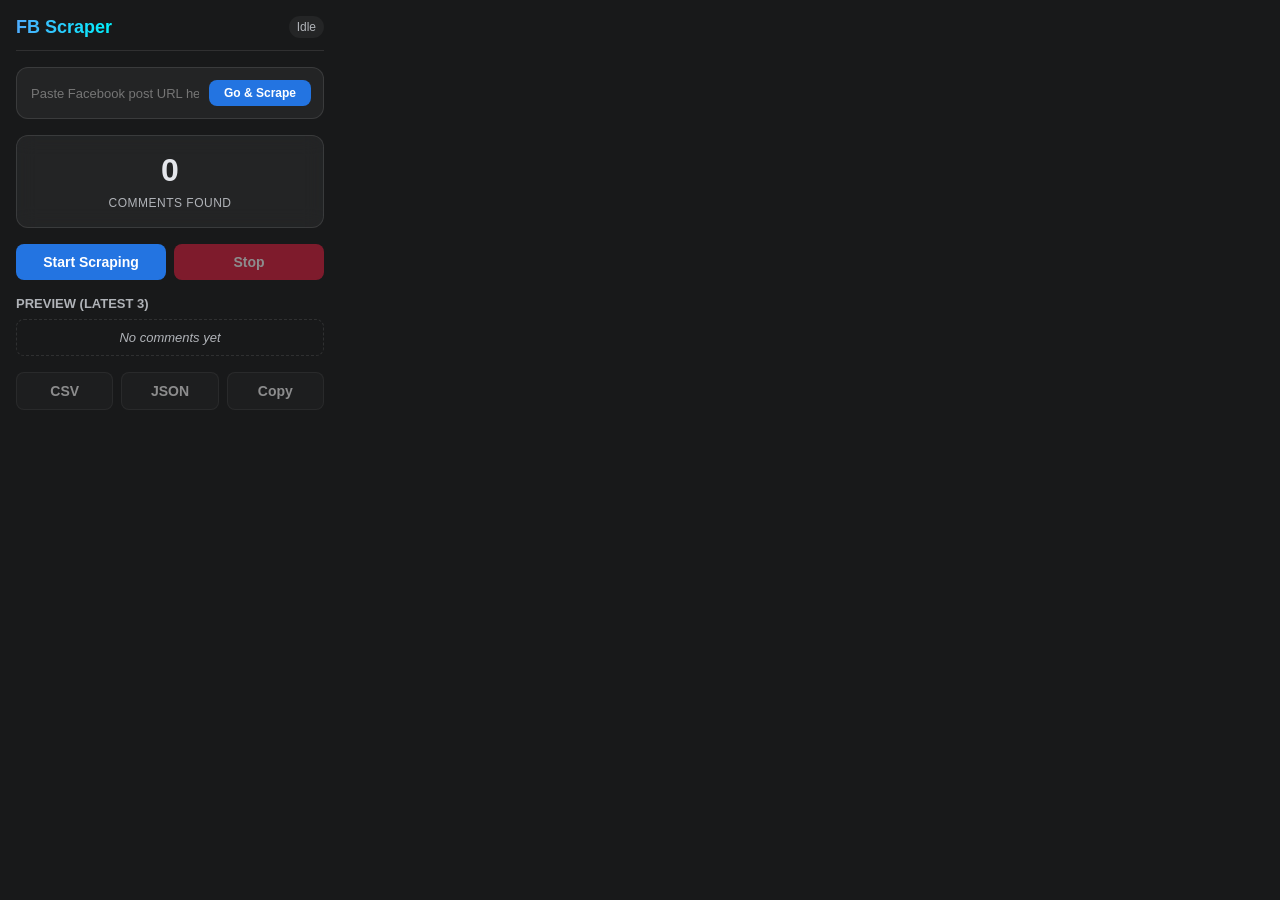
<file: fb-comment-scraper/popup/popup.html>
<!DOCTYPE html>
<html lang="en">
<head>
  <meta charset="UTF-8">
  <title>FB Comment Scraper</title>
  <link rel="stylesheet" href="popup.css">
</head>
<body>
  <div class="container">
    <header>
      <h1>FB Scraper</h1>
      <span class="badge" id="statusBadge">Idle</span>
    </header>

    <div id="warningPanel" class="panel warning hidden">
      Please navigate to a Facebook post page to start scraping.
    </div>

    <div id="mainPanel" class="panel">
      <div class="url-input-section">
        <input type="text" id="urlInput" placeholder="Paste Facebook post URL here...">
        <button id="goBtn" class="btn primary">Go & Scrape</button>
      </div>

      <div class="stats">
        <div class="stat-box">
          <span class="stat-value" id="commentCount">0</span>
          <span class="stat-label">Comments Found</span>
        </div>
      </div>

      <div class="controls">
        <button id="startBtn" class="btn primary">Start Scraping</button>
        <button id="stopBtn" class="btn danger" disabled>Stop</button>
      </div>
      
      <div class="preview-section">
        <h3>Preview (Latest 3)</h3>
        <ul id="previewList" class="preview-list">
          <li class="empty-state">No comments yet</li>
        </ul>
      </div>

      <div class="export-controls">
        <button id="exportCsvBtn" class="btn secondary" disabled>CSV</button>
        <button id="exportJsonBtn" class="btn secondary" disabled>JSON</button>
        <button id="copyBtn" class="btn secondary" disabled>Copy</button>
      </div>
    </div>
  </div>

  <script src="popup.js"></script>
</body>
</html>
</file>
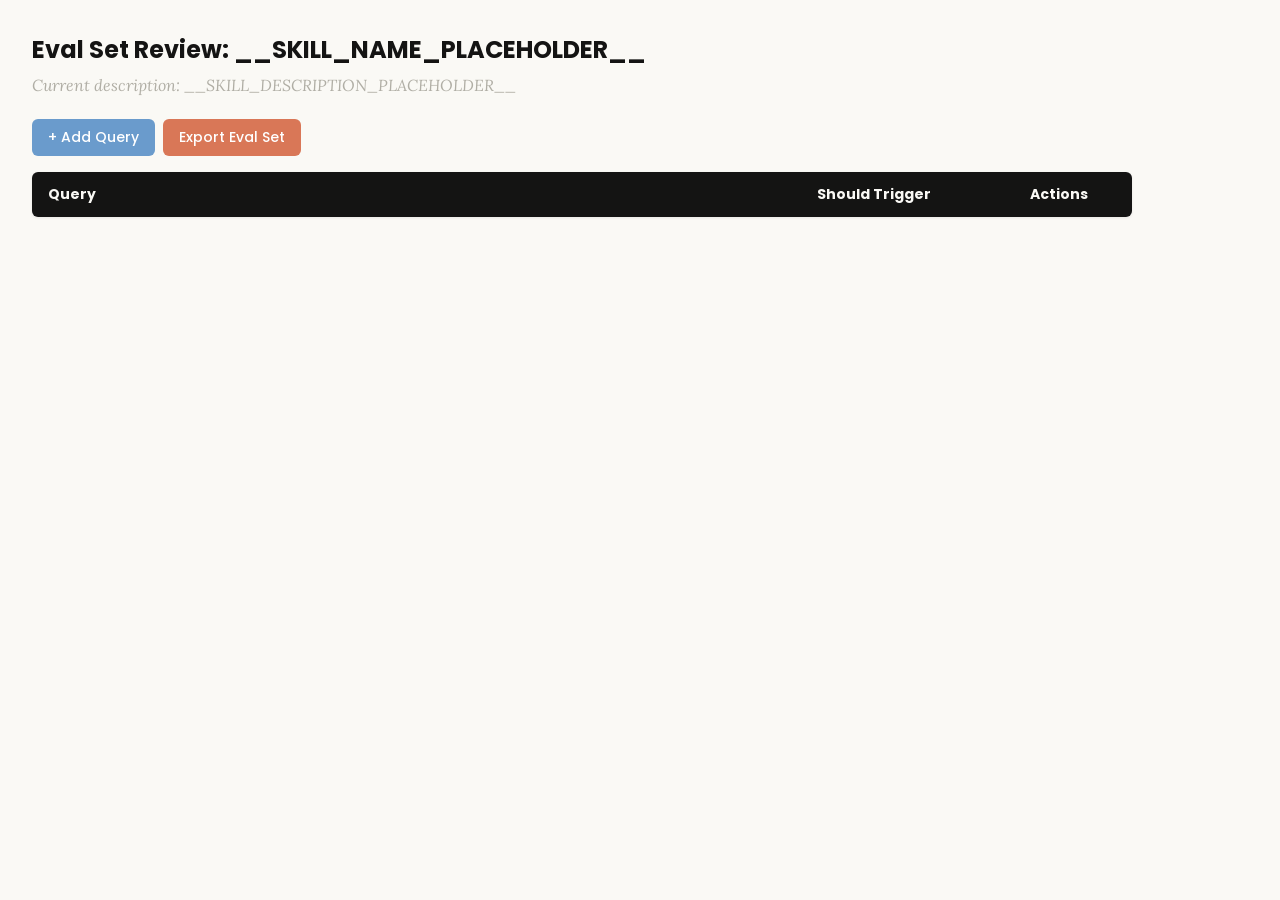
<file: skills/skill-creator/assets/eval_review.html>
<!DOCTYPE html>
<html lang="en">
<head>
  <meta charset="UTF-8">
  <meta name="viewport" content="width=device-width, initial-scale=1.0">
  <title>Eval Set Review - __SKILL_NAME_PLACEHOLDER__</title>
  <link rel="preconnect" href="https://fonts.googleapis.com">
  <link rel="preconnect" href="https://fonts.gstatic.com" crossorigin>
  <link href="https://fonts.googleapis.com/css2?family=Poppins:wght@500;600&family=Lora:wght@400;500&display=swap" rel="stylesheet">
  <style>
    * { box-sizing: border-box; margin: 0; padding: 0; }
    body { font-family: 'Lora', Georgia, serif; background: #faf9f5; padding: 2rem; color: #141413; }
    h1 { font-family: 'Poppins', sans-serif; margin-bottom: 0.5rem; font-size: 1.5rem; }
    .description { color: #b0aea5; margin-bottom: 1.5rem; font-style: italic; max-width: 900px; }
    .controls { margin-bottom: 1rem; display: flex; gap: 0.5rem; }
    .btn { font-family: 'Poppins', sans-serif; padding: 0.5rem 1rem; border: none; border-radius: 6px; cursor: pointer; font-size: 0.875rem; font-weight: 500; }
    .btn-add { background: #6a9bcc; color: white; }
    .btn-add:hover { background: #5889b8; }
    .btn-export { background: #d97757; color: white; }
    .btn-export:hover { background: #c4613f; }
    table { width: 100%; max-width: 1100px; border-collapse: collapse; background: white; border-radius: 6px; overflow: hidden; box-shadow: 0 1px 3px rgba(0,0,0,0.08); }
    th { font-family: 'Poppins', sans-serif; background: #141413; color: #faf9f5; padding: 0.75rem 1rem; text-align: left; font-size: 0.875rem; }
    td { padding: 0.75rem 1rem; border-bottom: 1px solid #e8e6dc; vertical-align: top; }
    tr:nth-child(even) td { background: #faf9f5; }
    tr:hover td { background: #f3f1ea; }
    .section-header td { background: #e8e6dc; font-family: 'Poppins', sans-serif; font-weight: 500; font-size: 0.8rem; color: #141413; text-transform: uppercase; letter-spacing: 0.05em; }
    .query-input { width: 100%; padding: 0.4rem; border: 1px solid #e8e6dc; border-radius: 4px; font-size: 0.875rem; font-family: 'Lora', Georgia, serif; resize: vertical; min-height: 60px; }
    .query-input:focus { outline: none; border-color: #d97757; box-shadow: 0 0 0 2px rgba(217,119,87,0.15); }
    .toggle { position: relative; display: inline-block; width: 44px; height: 24px; }
    .toggle input { opacity: 0; width: 0; height: 0; }
    .toggle .slider { position: absolute; inset: 0; background: #b0aea5; border-radius: 24px; cursor: pointer; transition: 0.2s; }
    .toggle .slider::before { content: ""; position: absolute; width: 18px; height: 18px; left: 3px; bottom: 3px; background: white; border-radius: 50%; transition: 0.2s; }
    .toggle input:checked + .slider { background: #d97757; }
    .toggle input:checked + .slider::before { transform: translateX(20px); }
    .btn-delete { background: #c44; color: white; padding: 0.3rem 0.6rem; border: none; border-radius: 4px; cursor: pointer; font-size: 0.75rem; font-family: 'Poppins', sans-serif; }
    .btn-delete:hover { background: #a33; }
    .summary { margin-top: 1rem; color: #b0aea5; font-size: 0.875rem; }
  </style>
</head>
<body>
  <h1>Eval Set Review: <span id="skill-name">__SKILL_NAME_PLACEHOLDER__</span></h1>
  <p class="description">Current description: <span id="skill-desc">__SKILL_DESCRIPTION_PLACEHOLDER__</span></p>

  <div class="controls">
    <button class="btn btn-add" onclick="addRow()">+ Add Query</button>
    <button class="btn btn-export" onclick="exportEvalSet()">Export Eval Set</button>
  </div>

  <table>
    <thead>
      <tr>
        <th style="width:65%">Query</th>
        <th style="width:18%">Should Trigger</th>
        <th style="width:10%">Actions</th>
      </tr>
    </thead>
    <tbody id="eval-body"></tbody>
  </table>

  <p class="summary" id="summary"></p>

  <script>
    const EVAL_DATA = __EVAL_DATA_PLACEHOLDER__;

    let evalItems = [...EVAL_DATA];

    function render() {
      const tbody = document.getElementById('eval-body');
      tbody.innerHTML = '';

      // Sort: should-trigger first, then should-not-trigger
      const sorted = evalItems
        .map((item, origIdx) => ({ ...item, origIdx }))
        .sort((a, b) => (b.should_trigger ? 1 : 0) - (a.should_trigger ? 1 : 0));

      let lastGroup = null;
      sorted.forEach(item => {
        const group = item.should_trigger ? 'trigger' : 'no-trigger';
        if (group !== lastGroup) {
          const headerRow = document.createElement('tr');
          headerRow.className = 'section-header';
          headerRow.innerHTML = `<td colspan="3">${item.should_trigger ? 'Should Trigger' : 'Should NOT Trigger'}</td>`;
          tbody.appendChild(headerRow);
          lastGroup = group;
        }

        const idx = item.origIdx;
        const tr = document.createElement('tr');
        tr.innerHTML = `
          <td><textarea class="query-input" onchange="updateQuery(${idx}, this.value)">${escapeHtml(item.query)}</textarea></td>
          <td>
            <label class="toggle">
              <input type="checkbox" ${item.should_trigger ? 'checked' : ''} onchange="updateTrigger(${idx}, this.checked)">
              <span class="slider"></span>
            </label>
            <span style="margin-left:8px;font-size:0.8rem;color:#b0aea5">${item.should_trigger ? 'Yes' : 'No'}</span>
          </td>
          <td><button class="btn-delete" onclick="deleteRow(${idx})">Delete</button></td>
        `;
        tbody.appendChild(tr);
      });
      updateSummary();
    }

    function escapeHtml(text) {
      const div = document.createElement('div');
      div.textContent = text;
      return div.innerHTML;
    }

    function updateQuery(idx, value) { evalItems[idx].query = value; updateSummary(); }
    function updateTrigger(idx, value) { evalItems[idx].should_trigger = value; render(); }
    function deleteRow(idx) { evalItems.splice(idx, 1); render(); }

    function addRow() {
      evalItems.push({ query: '', should_trigger: true });
      render();
      const inputs = document.querySelectorAll('.query-input');
      inputs[inputs.length - 1].focus();
    }

    function updateSummary() {
      const trigger = evalItems.filter(i => i.should_trigger).length;
      const noTrigger = evalItems.filter(i => !i.should_trigger).length;
      document.getElementById('summary').textContent =
        `${evalItems.length} queries total: ${trigger} should trigger, ${noTrigger} should not trigger`;
    }

    function exportEvalSet() {
      const valid = evalItems.filter(i => i.query.trim() !== '');
      const data = valid.map(i => ({ query: i.query.trim(), should_trigger: i.should_trigger }));
      const blob = new Blob([JSON.stringify(data, null, 2)], { type: 'application/json' });
      const url = URL.createObjectURL(blob);
      const a = document.createElement('a');
      a.href = url;
      a.download = 'eval_set.json';
      document.body.appendChild(a);
      a.click();
      document.body.removeChild(a);
      URL.revokeObjectURL(url);
    }

    render();
  </script>
</body>
</html>
</file>
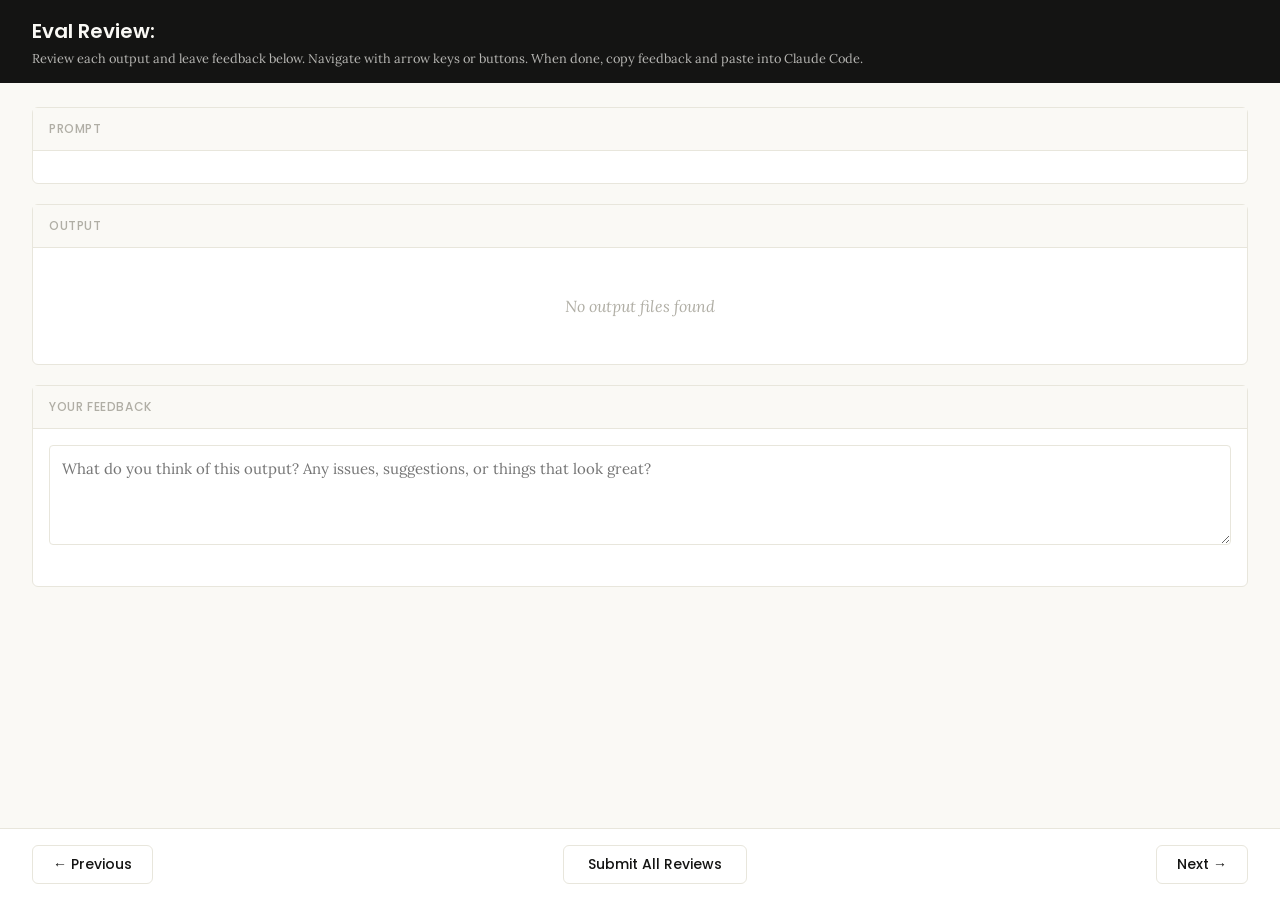
<file: skills/skill-creator/eval-viewer/viewer.html>
<!DOCTYPE html>
<html lang="en">
<head>
  <meta charset="UTF-8">
  <meta name="viewport" content="width=device-width, initial-scale=1.0">
  <title>Eval Review</title>
  <link rel="preconnect" href="https://fonts.googleapis.com">
  <link rel="preconnect" href="https://fonts.gstatic.com" crossorigin>
  <link href="https://fonts.googleapis.com/css2?family=Poppins:wght@500;600&family=Lora:wght@400;500&display=swap" rel="stylesheet">
  <script src="https://cdn.sheetjs.com/xlsx-0.20.3/package/dist/xlsx.full.min.js" integrity="sha384-EnyY0/GSHQGSxSgMwaIPzSESbqoOLSexfnSMN2AP+39Ckmn92stwABZynq1JyzdT" crossorigin="anonymous"></script>
  <style>
    :root {
      --bg: #faf9f5;
      --surface: #ffffff;
      --border: #e8e6dc;
      --text: #141413;
      --text-muted: #b0aea5;
      --accent: #d97757;
      --accent-hover: #c4613f;
      --green: #788c5d;
      --green-bg: #eef2e8;
      --red: #c44;
      --red-bg: #fceaea;
      --header-bg: #141413;
      --header-text: #faf9f5;
      --radius: 6px;
    }

    * { box-sizing: border-box; margin: 0; padding: 0; }

    body {
      font-family: 'Lora', Georgia, serif;
      background: var(--bg);
      color: var(--text);
      height: 100vh;
      display: flex;
      flex-direction: column;
    }

    /* ---- Header ---- */
    .header {
      background: var(--header-bg);
      color: var(--header-text);
      padding: 1rem 2rem;
      display: flex;
      justify-content: space-between;
      align-items: center;
      flex-shrink: 0;
    }
    .header h1 {
      font-family: 'Poppins', sans-serif;
      font-size: 1.25rem;
      font-weight: 600;
    }
    .header .instructions {
      font-size: 0.8rem;
      opacity: 0.7;
      margin-top: 0.25rem;
    }
    .header .progress {
      font-size: 0.875rem;
      opacity: 0.8;
      text-align: right;
    }

    /* ---- Main content ---- */
    .main {
      flex: 1;
      overflow-y: auto;
      padding: 1.5rem 2rem;
      display: flex;
      flex-direction: column;
      gap: 1.25rem;
    }

    /* ---- Sections ---- */
    .section {
      background: var(--surface);
      border: 1px solid var(--border);
      border-radius: var(--radius);
      flex-shrink: 0;
    }
    .section-header {
      font-family: 'Poppins', sans-serif;
      padding: 0.75rem 1rem;
      font-size: 0.75rem;
      font-weight: 500;
      text-transform: uppercase;
      letter-spacing: 0.05em;
      color: var(--text-muted);
      border-bottom: 1px solid var(--border);
      background: var(--bg);
    }
    .section-body {
      padding: 1rem;
    }

    /* ---- Config badge ---- */
    .config-badge {
      display: inline-block;
      padding: 0.2rem 0.625rem;
      border-radius: 9999px;
      font-family: 'Poppins', sans-serif;
      font-size: 0.6875rem;
      font-weight: 600;
      text-transform: uppercase;
      letter-spacing: 0.03em;
      margin-left: 0.75rem;
      vertical-align: middle;
    }
    .config-badge.config-primary {
      background: rgba(33, 150, 243, 0.12);
      color: #1976d2;
    }
    .config-badge.config-baseline {
      background: rgba(255, 193, 7, 0.15);
      color: #f57f17;
    }

    /* ---- Prompt ---- */
    .prompt-text {
      white-space: pre-wrap;
      font-size: 0.9375rem;
      line-height: 1.6;
    }

    /* ---- Outputs ---- */
    .output-file {
      border: 1px solid var(--border);
      border-radius: var(--radius);
      overflow: hidden;
    }
    .output-file + .output-file {
      margin-top: 1rem;
    }
    .output-file-header {
      padding: 0.5rem 0.75rem;
      font-size: 0.8rem;
      font-weight: 600;
      color: var(--text-muted);
      background: var(--bg);
      border-bottom: 1px solid var(--border);
      font-family: 'SF Mono', SFMono-Regular, Consolas, 'Liberation Mono', Menlo, monospace;
      display: flex;
      justify-content: space-between;
      align-items: center;
    }
    .output-file-header .dl-btn {
      font-size: 0.7rem;
      color: var(--accent);
      text-decoration: none;
      cursor: pointer;
      font-family: -apple-system, BlinkMacSystemFont, 'Segoe UI', sans-serif;
      font-weight: 500;
      opacity: 0.8;
    }
    .output-file-header .dl-btn:hover {
      opacity: 1;
      text-decoration: underline;
    }
    .output-file-content {
      padding: 0.75rem;
      overflow-x: auto;
    }
    .output-file-content pre {
      font-size: 0.8125rem;
      line-height: 1.5;
      white-space: pre-wrap;
      word-break: break-word;
      font-family: 'SF Mono', SFMono-Regular, Consolas, 'Liberation Mono', Menlo, monospace;
    }
    .output-file-content img {
      max-width: 100%;
      height: auto;
      border-radius: 4px;
    }
    .output-file-content iframe {
      width: 100%;
      height: 600px;
      border: none;
    }
    .output-file-content table {
      border-collapse: collapse;
      font-size: 0.8125rem;
      width: 100%;
    }
    .output-file-content table td,
    .output-file-content table th {
      border: 1px solid var(--border);
      padding: 0.375rem 0.5rem;
      text-align: left;
    }
    .output-file-content table th {
      background: var(--bg);
      font-weight: 600;
    }
    .output-file-content .download-link {
      display: inline-flex;
      align-items: center;
      gap: 0.5rem;
      padding: 0.5rem 1rem;
      background: var(--bg);
      border: 1px solid var(--border);
      border-radius: 4px;
      color: var(--accent);
      text-decoration: none;
      font-size: 0.875rem;
      cursor: pointer;
    }
    .output-file-content .download-link:hover {
      background: var(--border);
    }
    .empty-state {
      color: var(--text-muted);
      font-style: italic;
      padding: 2rem;
      text-align: center;
    }

    /* ---- Feedback ---- */
    .prev-feedback {
      background: var(--bg);
      border: 1px solid var(--border);
      border-radius: 4px;
      padding: 0.625rem 0.75rem;
      margin-top: 0.75rem;
      font-size: 0.8125rem;
      color: var(--text-muted);
      line-height: 1.5;
    }
    .prev-feedback-label {
      font-size: 0.7rem;
      font-weight: 600;
      text-transform: uppercase;
      letter-spacing: 0.04em;
      margin-bottom: 0.25rem;
      color: var(--text-muted);
    }
    .feedback-textarea {
      width: 100%;
      min-height: 100px;
      padding: 0.75rem;
      border: 1px solid var(--border);
      border-radius: 4px;
      font-family: inherit;
      font-size: 0.9375rem;
      line-height: 1.5;
      resize: vertical;
      color: var(--text);
    }
    .feedback-textarea:focus {
      outline: none;
      border-color: var(--accent);
      box-shadow: 0 0 0 3px rgba(37, 99, 235, 0.1);
    }
    .feedback-status {
      font-size: 0.75rem;
      color: var(--text-muted);
      margin-top: 0.5rem;
      min-height: 1.1em;
    }

    /* ---- Grades (collapsible) ---- */
    .grades-toggle {
      display: flex;
      align-items: center;
      cursor: pointer;
      user-select: none;
    }
    .grades-toggle:hover {
      color: var(--accent);
    }
    .grades-toggle .arrow {
      margin-right: 0.5rem;
      transition: transform 0.15s;
      font-size: 0.75rem;
    }
    .grades-toggle .arrow.open {
      transform: rotate(90deg);
    }
    .grades-content {
      display: none;
      margin-top: 0.75rem;
    }
    .grades-content.open {
      display: block;
    }
    .grades-summary {
      font-size: 0.875rem;
      margin-bottom: 0.75rem;
      display: flex;
      align-items: center;
      gap: 0.5rem;
    }
    .grade-badge {
      display: inline-block;
      padding: 0.125rem 0.5rem;
      border-radius: 9999px;
      font-size: 0.75rem;
      font-weight: 600;
    }
    .grade-pass { background: var(--green-bg); color: var(--green); }
    .grade-fail { background: var(--red-bg); color: var(--red); }
    .assertion-list {
      list-style: none;
    }
    .assertion-item {
      padding: 0.625rem 0;
      border-bottom: 1px solid var(--border);
      font-size: 0.8125rem;
    }
    .assertion-item:last-child { border-bottom: none; }
    .assertion-status {
      font-weight: 600;
      margin-right: 0.5rem;
    }
    .assertion-status.pass { color: var(--green); }
    .assertion-status.fail { color: var(--red); }
    .assertion-evidence {
      color: var(--text-muted);
      font-size: 0.75rem;
      margin-top: 0.25rem;
      padding-left: 1.5rem;
    }

    /* ---- View tabs ---- */
    .view-tabs {
      display: flex;
      gap: 0;
      padding: 0 2rem;
      background: var(--bg);
      border-bottom: 1px solid var(--border);
      flex-shrink: 0;
    }
    .view-tab {
      font-family: 'Poppins', sans-serif;
      padding: 0.625rem 1.25rem;
      font-size: 0.8125rem;
      font-weight: 500;
      cursor: pointer;
      border: none;
      background: none;
      color: var(--text-muted);
      border-bottom: 2px solid transparent;
      transition: all 0.15s;
    }
    .view-tab:hover { color: var(--text); }
    .view-tab.active {
      color: var(--accent);
      border-bottom-color: var(--accent);
    }
    .view-panel { display: none; }
    .view-panel.active { display: flex; flex-direction: column; flex: 1; overflow: hidden; }

    /* ---- Benchmark view ---- */
    .benchmark-view {
      padding: 1.5rem 2rem;
      overflow-y: auto;
      flex: 1;
    }
    .benchmark-table {
      border-collapse: collapse;
      background: var(--surface);
      border: 1px solid var(--border);
      border-radius: var(--radius);
      font-size: 0.8125rem;
      width: 100%;
      margin-bottom: 1.5rem;
    }
    .benchmark-table th, .benchmark-table td {
      padding: 0.625rem 0.75rem;
      text-align: left;
      border: 1px solid var(--border);
    }
    .benchmark-table th {
      font-family: 'Poppins', sans-serif;
      background: var(--header-bg);
      color: var(--header-text);
      font-weight: 500;
      font-size: 0.75rem;
      text-transform: uppercase;
      letter-spacing: 0.04em;
    }
    .benchmark-table tr:hover { background: var(--bg); }
    .benchmark-table tr.benchmark-row-with { background: rgba(33, 150, 243, 0.06); }
    .benchmark-table tr.benchmark-row-without { background: rgba(255, 193, 7, 0.06); }
    .benchmark-table tr.benchmark-row-with:hover { background: rgba(33, 150, 243, 0.12); }
    .benchmark-table tr.benchmark-row-without:hover { background: rgba(255, 193, 7, 0.12); }
    .benchmark-table tr.benchmark-row-avg { font-weight: 600; border-top: 2px solid var(--border); }
    .benchmark-table tr.benchmark-row-avg.benchmark-row-with { background: rgba(33, 150, 243, 0.12); }
    .benchmark-table tr.benchmark-row-avg.benchmark-row-without { background: rgba(255, 193, 7, 0.12); }
    .benchmark-delta-positive { color: var(--green); font-weight: 600; }
    .benchmark-delta-negative { color: var(--red); font-weight: 600; }
    .benchmark-notes {
      background: var(--surface);
      border: 1px solid var(--border);
      border-radius: var(--radius);
      padding: 1rem;
    }
    .benchmark-notes h3 {
      font-family: 'Poppins', sans-serif;
      font-size: 0.875rem;
      margin-bottom: 0.75rem;
    }
    .benchmark-notes ul {
      list-style: disc;
      padding-left: 1.25rem;
    }
    .benchmark-notes li {
      font-size: 0.8125rem;
      line-height: 1.6;
      margin-bottom: 0.375rem;
    }
    .benchmark-empty {
      color: var(--text-muted);
      font-style: italic;
      text-align: center;
      padding: 3rem;
    }

    /* ---- Navigation ---- */
    .nav {
      display: flex;
      justify-content: space-between;
      align-items: center;
      padding: 1rem 2rem;
      border-top: 1px solid var(--border);
      background: var(--surface);
      flex-shrink: 0;
    }
    .nav-btn {
      font-family: 'Poppins', sans-serif;
      padding: 0.5rem 1.25rem;
      border: 1px solid var(--border);
      border-radius: var(--radius);
      background: var(--surface);
      cursor: pointer;
      font-size: 0.875rem;
      font-weight: 500;
      color: var(--text);
      transition: all 0.15s;
    }
    .nav-btn:hover:not(:disabled) {
      background: var(--bg);
      border-color: var(--text-muted);
    }
    .nav-btn:disabled {
      opacity: 0.4;
      cursor: not-allowed;
    }
    .done-btn {
      font-family: 'Poppins', sans-serif;
      padding: 0.5rem 1.5rem;
      border: 1px solid var(--border);
      border-radius: var(--radius);
      background: var(--surface);
      color: var(--text);
      cursor: pointer;
      font-size: 0.875rem;
      font-weight: 500;
      transition: all 0.15s;
    }
    .done-btn:hover {
      background: var(--bg);
      border-color: var(--text-muted);
    }
    .done-btn.ready {
      border: none;
      background: var(--accent);
      color: white;
      font-weight: 600;
    }
    .done-btn.ready:hover {
      background: var(--accent-hover);
    }
    /* ---- Done overlay ---- */
    .done-overlay {
      display: none;
      position: fixed;
      inset: 0;
      background: rgba(0, 0, 0, 0.5);
      z-index: 100;
      justify-content: center;
      align-items: center;
    }
    .done-overlay.visible {
      display: flex;
    }
    .done-card {
      background: var(--surface);
      border-radius: 12px;
      padding: 2rem 3rem;
      text-align: center;
      box-shadow: 0 20px 60px rgba(0, 0, 0, 0.3);
      max-width: 500px;
    }
    .done-card h2 {
      font-size: 1.5rem;
      margin-bottom: 0.5rem;
    }
    .done-card p {
      color: var(--text-muted);
      margin-bottom: 1.5rem;
      line-height: 1.5;
    }
    .done-card .btn-row {
      display: flex;
      gap: 0.5rem;
      justify-content: center;
    }
    .done-card button {
      padding: 0.5rem 1.25rem;
      border: 1px solid var(--border);
      border-radius: var(--radius);
      background: var(--surface);
      cursor: pointer;
      font-size: 0.875rem;
    }
    .done-card button:hover {
      background: var(--bg);
    }
    /* ---- Toast ---- */
    .toast {
      position: fixed;
      bottom: 5rem;
      left: 50%;
      transform: translateX(-50%);
      background: var(--header-bg);
      color: var(--header-text);
      padding: 0.625rem 1.25rem;
      border-radius: var(--radius);
      font-size: 0.875rem;
      opacity: 0;
      transition: opacity 0.3s;
      pointer-events: none;
      z-index: 200;
    }
    .toast.visible {
      opacity: 1;
    }
  </style>
</head>
<body>
  <div id="app" style="height:100vh; display:flex; flex-direction:column;">
    <div class="header">
      <div>
        <h1>Eval Review: <span id="skill-name"></span></h1>
        <div class="instructions">Review each output and leave feedback below. Navigate with arrow keys or buttons. When done, copy feedback and paste into Claude Code.</div>
      </div>
      <div class="progress" id="progress"></div>
    </div>

    <!-- View tabs (only shown when benchmark data exists) -->
    <div class="view-tabs" id="view-tabs" style="display:none;">
      <button class="view-tab active" onclick="switchView('outputs')">Outputs</button>
      <button class="view-tab" onclick="switchView('benchmark')">Benchmark</button>
    </div>

    <!-- Outputs panel (qualitative review) -->
    <div class="view-panel active" id="panel-outputs">
    <div class="main">
      <!-- Prompt -->
      <div class="section">
        <div class="section-header">Prompt <span class="config-badge" id="config-badge" style="display:none;"></span></div>
        <div class="section-body">
          <div class="prompt-text" id="prompt-text"></div>
        </div>
      </div>

      <!-- Outputs -->
      <div class="section">
        <div class="section-header">Output</div>
        <div class="section-body" id="outputs-body">
          <div class="empty-state">No output files found</div>
        </div>
      </div>

      <!-- Previous Output (collapsible) -->
      <div class="section" id="prev-outputs-section" style="display:none;">
        <div class="section-header">
          <div class="grades-toggle" onclick="togglePrevOutputs()">
            <span class="arrow" id="prev-outputs-arrow">&#9654;</span>
            Previous Output
          </div>
        </div>
        <div class="grades-content" id="prev-outputs-content"></div>
      </div>

      <!-- Grades (collapsible) -->
      <div class="section" id="grades-section" style="display:none;">
        <div class="section-header">
          <div class="grades-toggle" onclick="toggleGrades()">
            <span class="arrow" id="grades-arrow">&#9654;</span>
            Formal Grades
          </div>
        </div>
        <div class="grades-content" id="grades-content"></div>
      </div>

      <!-- Feedback -->
      <div class="section">
        <div class="section-header">Your Feedback</div>
        <div class="section-body">
          <textarea
            class="feedback-textarea"
            id="feedback"
            placeholder="What do you think of this output? Any issues, suggestions, or things that look great?"
          ></textarea>
          <div class="feedback-status" id="feedback-status"></div>
          <div class="prev-feedback" id="prev-feedback" style="display:none;">
            <div class="prev-feedback-label">Previous feedback</div>
            <div id="prev-feedback-text"></div>
          </div>
        </div>
      </div>
    </div>

    <div class="nav" id="outputs-nav">
      <button class="nav-btn" id="prev-btn" onclick="navigate(-1)">&#8592; Previous</button>
      <button class="done-btn" id="done-btn" onclick="showDoneDialog()">Submit All Reviews</button>
      <button class="nav-btn" id="next-btn" onclick="navigate(1)">Next &#8594;</button>
    </div>
    </div><!-- end panel-outputs -->

    <!-- Benchmark panel (quantitative stats) -->
    <div class="view-panel" id="panel-benchmark">
      <div class="benchmark-view" id="benchmark-content">
        <div class="benchmark-empty">No benchmark data available. Run a benchmark to see quantitative results here.</div>
      </div>
    </div>
  </div>

  <!-- Done overlay -->
  <div class="done-overlay" id="done-overlay">
    <div class="done-card">
      <h2>Review Complete</h2>
      <p>Your feedback has been saved. Go back to your Claude Code session and tell Claude you're done reviewing.</p>
      <div class="btn-row">
        <button onclick="closeDoneDialog()">OK</button>
      </div>
    </div>
  </div>

  <!-- Toast -->
  <div class="toast" id="toast"></div>

  <script>
    // ---- Embedded data (injected by generate_review.py) ----
    /*__EMBEDDED_DATA__*/

    // ---- State ----
    let feedbackMap = {};  // run_id -> feedback text
    let currentIndex = 0;
    let visitedRuns = new Set();

    // ---- Init ----
    async function init() {
      // Load saved feedback from server — but only if this isn't a fresh
      // iteration (indicated by previous_feedback being present). When
      // previous feedback exists, the feedback.json on disk is stale from
      // the prior iteration and should not pre-fill the textareas.
      const hasPrevious = Object.keys(EMBEDDED_DATA.previous_feedback || {}).length > 0
        || Object.keys(EMBEDDED_DATA.previous_outputs || {}).length > 0;
      if (!hasPrevious) {
        try {
          const resp = await fetch("/api/feedback");
          const data = await resp.json();
          if (data.reviews) {
            for (const r of data.reviews) feedbackMap[r.run_id] = r.feedback;
          }
        } catch { /* first run, no feedback yet */ }
      }

      document.getElementById("skill-name").textContent = EMBEDDED_DATA.skill_name;
      showRun(0);

      // Wire up feedback auto-save
      const textarea = document.getElementById("feedback");
      let saveTimeout = null;
      textarea.addEventListener("input", () => {
        clearTimeout(saveTimeout);
        document.getElementById("feedback-status").textContent = "";
        saveTimeout = setTimeout(() => saveCurrentFeedback(), 800);
      });
    }

    // ---- Navigation ----
    function navigate(delta) {
      const newIndex = currentIndex + delta;
      if (newIndex >= 0 && newIndex < EMBEDDED_DATA.runs.length) {
        saveCurrentFeedback();
        showRun(newIndex);
      }
    }

    function updateNavButtons() {
      document.getElementById("prev-btn").disabled = currentIndex === 0;
      document.getElementById("next-btn").disabled =
        currentIndex === EMBEDDED_DATA.runs.length - 1;
    }

    // ---- Show a run ----
    function showRun(index) {
      currentIndex = index;
      const run = EMBEDDED_DATA.runs[index];

      // Progress
      document.getElementById("progress").textContent =
        `${index + 1} of ${EMBEDDED_DATA.runs.length}`;

      // Prompt
      document.getElementById("prompt-text").textContent = run.prompt;

      // Config badge
      const badge = document.getElementById("config-badge");
      const configMatch = run.id.match(/(with_skill|without_skill|new_skill|old_skill)/);
      if (configMatch) {
        const config = configMatch[1];
        const isBaseline = config === "without_skill" || config === "old_skill";
        badge.textContent = config.replace(/_/g, " ");
        badge.className = "config-badge " + (isBaseline ? "config-baseline" : "config-primary");
        badge.style.display = "inline-block";
      } else {
        badge.style.display = "none";
      }

      // Outputs
      renderOutputs(run);

      // Previous outputs
      renderPrevOutputs(run);

      // Grades
      renderGrades(run);

      // Previous feedback
      const prevFb = (EMBEDDED_DATA.previous_feedback || {})[run.id];
      const prevEl = document.getElementById("prev-feedback");
      if (prevFb) {
        document.getElementById("prev-feedback-text").textContent = prevFb;
        prevEl.style.display = "block";
      } else {
        prevEl.style.display = "none";
      }

      // Feedback
      document.getElementById("feedback").value = feedbackMap[run.id] || "";
      document.getElementById("feedback-status").textContent = "";

      updateNavButtons();

      // Track visited runs and promote done button when all visited
      visitedRuns.add(index);
      const doneBtn = document.getElementById("done-btn");
      if (visitedRuns.size >= EMBEDDED_DATA.runs.length) {
        doneBtn.classList.add("ready");
      }

      // Scroll main content to top
      document.querySelector(".main").scrollTop = 0;
    }

    // ---- Render outputs ----
    function renderOutputs(run) {
      const container = document.getElementById("outputs-body");
      container.innerHTML = "";

      const outputs = run.outputs || [];
      if (outputs.length === 0) {
        container.innerHTML = '<div class="empty-state">No output files</div>';
        return;
      }

      for (const file of outputs) {
        const fileDiv = document.createElement("div");
        fileDiv.className = "output-file";

        // Always show file header with download link
        const header = document.createElement("div");
        header.className = "output-file-header";
        const nameSpan = document.createElement("span");
        nameSpan.textContent = file.name;
        header.appendChild(nameSpan);
        const dlBtn = document.createElement("a");
        dlBtn.className = "dl-btn";
        dlBtn.textContent = "Download";
        dlBtn.download = file.name;
        dlBtn.href = getDownloadUri(file);
        header.appendChild(dlBtn);
        fileDiv.appendChild(header);

        const content = document.createElement("div");
        content.className = "output-file-content";

        if (file.type === "text") {
          const pre = document.createElement("pre");
          pre.textContent = file.content;
          content.appendChild(pre);
        } else if (file.type === "image") {
          const img = document.createElement("img");
          img.src = file.data_uri;
          img.alt = file.name;
          content.appendChild(img);
        } else if (file.type === "pdf") {
          const iframe = document.createElement("iframe");
          iframe.src = file.data_uri;
          content.appendChild(iframe);
        } else if (file.type === "xlsx") {
          renderXlsx(content, file.data_b64);
        } else if (file.type === "binary") {
          const a = document.createElement("a");
          a.className = "download-link";
          a.href = file.data_uri;
          a.download = file.name;
          a.textContent = "Download " + file.name;
          content.appendChild(a);
        } else if (file.type === "error") {
          const pre = document.createElement("pre");
          pre.textContent = file.content;
          pre.style.color = "var(--red)";
          content.appendChild(pre);
        }

        fileDiv.appendChild(content);
        container.appendChild(fileDiv);
      }
    }

    // ---- XLSX rendering via SheetJS ----
    function renderXlsx(container, b64Data) {
      try {
        const raw = Uint8Array.from(atob(b64Data), c => c.charCodeAt(0));
        const wb = XLSX.read(raw, { type: "array" });

        for (let i = 0; i < wb.SheetNames.length; i++) {
          const sheetName = wb.SheetNames[i];
          const ws = wb.Sheets[sheetName];

          if (wb.SheetNames.length > 1) {
            const sheetLabel = document.createElement("div");
            sheetLabel.style.cssText =
              "font-weight:600; font-size:0.8rem; color:#b0aea5; margin-top:0.5rem; margin-bottom:0.25rem;";
            sheetLabel.textContent = "Sheet: " + sheetName;
            container.appendChild(sheetLabel);
          }

          const htmlStr = XLSX.utils.sheet_to_html(ws, { editable: false });
          const wrapper = document.createElement("div");
          wrapper.innerHTML = htmlStr;
          container.appendChild(wrapper);
        }
      } catch (err) {
        container.textContent = "Error rendering spreadsheet: " + err.message;
      }
    }

    // ---- Grades ----
    function renderGrades(run) {
      const section = document.getElementById("grades-section");
      const content = document.getElementById("grades-content");

      if (!run.grading) {
        section.style.display = "none";
        return;
      }

      const grading = run.grading;
      section.style.display = "block";
      // Reset to collapsed
      content.classList.remove("open");
      document.getElementById("grades-arrow").classList.remove("open");

      const summary = grading.summary || {};
      const expectations = grading.expectations || [];

      let html = '<div style="padding: 1rem;">';

      // Summary line
      const passRate = summary.pass_rate != null
        ? Math.round(summary.pass_rate * 100) + "%"
        : "?";
      const badgeClass = summary.pass_rate >= 0.8 ? "grade-pass" : summary.pass_rate >= 0.5 ? "" : "grade-fail";
      html += '<div class="grades-summary">';
      html += '<span class="grade-badge ' + badgeClass + '">' + passRate + '</span>';
      html += '<span>' + (summary.passed || 0) + ' passed, ' + (summary.failed || 0) + ' failed of ' + (summary.total || 0) + '</span>';
      html += '</div>';

      // Assertions list
      html += '<ul class="assertion-list">';
      for (const exp of expectations) {
        const statusClass = exp.passed ? "pass" : "fail";
        const statusIcon = exp.passed ? "\u2713" : "\u2717";
        html += '<li class="assertion-item">';
        html += '<span class="assertion-status ' + statusClass + '">' + statusIcon + '</span>';
        html += '<span>' + escapeHtml(exp.text) + '</span>';
        if (exp.evidence) {
          html += '<div class="assertion-evidence">' + escapeHtml(exp.evidence) + '</div>';
        }
        html += '</li>';
      }
      html += '</ul>';

      html += '</div>';
      content.innerHTML = html;
    }

    function toggleGrades() {
      const content = document.getElementById("grades-content");
      const arrow = document.getElementById("grades-arrow");
      content.classList.toggle("open");
      arrow.classList.toggle("open");
    }

    // ---- Previous outputs (collapsible) ----
    function renderPrevOutputs(run) {
      const section = document.getElementById("prev-outputs-section");
      const content = document.getElementById("prev-outputs-content");
      const prevOutputs = (EMBEDDED_DATA.previous_outputs || {})[run.id];

      if (!prevOutputs || prevOutputs.length === 0) {
        section.style.display = "none";
        return;
      }

      section.style.display = "block";
      // Reset to collapsed
      content.classList.remove("open");
      document.getElementById("prev-outputs-arrow").classList.remove("open");

      // Render the files into the content area
      content.innerHTML = "";
      const wrapper = document.createElement("div");
      wrapper.style.padding = "1rem";

      for (const file of prevOutputs) {
        const fileDiv = document.createElement("div");
        fileDiv.className = "output-file";

        const header = document.createElement("div");
        header.className = "output-file-header";
        const nameSpan = document.createElement("span");
        nameSpan.textContent = file.name;
        header.appendChild(nameSpan);
        const dlBtn = document.createElement("a");
        dlBtn.className = "dl-btn";
        dlBtn.textContent = "Download";
        dlBtn.download = file.name;
        dlBtn.href = getDownloadUri(file);
        header.appendChild(dlBtn);
        fileDiv.appendChild(header);

        const fc = document.createElement("div");
        fc.className = "output-file-content";

        if (file.type === "text") {
          const pre = document.createElement("pre");
          pre.textContent = file.content;
          fc.appendChild(pre);
        } else if (file.type === "image") {
          const img = document.createElement("img");
          img.src = file.data_uri;
          img.alt = file.name;
          fc.appendChild(img);
        } else if (file.type === "pdf") {
          const iframe = document.createElement("iframe");
          iframe.src = file.data_uri;
          fc.appendChild(iframe);
        } else if (file.type === "xlsx") {
          renderXlsx(fc, file.data_b64);
        } else if (file.type === "binary") {
          const a = document.createElement("a");
          a.className = "download-link";
          a.href = file.data_uri;
          a.download = file.name;
          a.textContent = "Download " + file.name;
          fc.appendChild(a);
        }

        fileDiv.appendChild(fc);
        wrapper.appendChild(fileDiv);
      }

      content.appendChild(wrapper);
    }

    function togglePrevOutputs() {
      const content = document.getElementById("prev-outputs-content");
      const arrow = document.getElementById("prev-outputs-arrow");
      content.classList.toggle("open");
      arrow.classList.toggle("open");
    }

    // ---- Feedback (saved to server -> feedback.json) ----
    function saveCurrentFeedback() {
      const run = EMBEDDED_DATA.runs[currentIndex];
      const text = document.getElementById("feedback").value;

      if (text.trim() === "") {
        delete feedbackMap[run.id];
      } else {
        feedbackMap[run.id] = text;
      }

      // Build reviews array from map
      const reviews = [];
      for (const [run_id, feedback] of Object.entries(feedbackMap)) {
        if (feedback.trim()) {
          reviews.push({ run_id, feedback, timestamp: new Date().toISOString() });
        }
      }

      fetch("/api/feedback", {
        method: "POST",
        headers: { "Content-Type": "application/json" },
        body: JSON.stringify({ reviews, status: "in_progress" }),
      }).then(() => {
        document.getElementById("feedback-status").textContent = "Saved";
      }).catch(() => {
        // Static mode or server unavailable — no-op on auto-save,
        // feedback will be downloaded on final submit
        document.getElementById("feedback-status").textContent = "Will download on submit";
      });
    }

    // ---- Done ----
    function showDoneDialog() {
      // Save current textarea to feedbackMap (but don't POST yet)
      const run = EMBEDDED_DATA.runs[currentIndex];
      const text = document.getElementById("feedback").value;
      if (text.trim() === "") {
        delete feedbackMap[run.id];
      } else {
        feedbackMap[run.id] = text;
      }

      // POST once with status: complete — include ALL runs so the model
      // can distinguish "no feedback" (looks good) from "not reviewed"
      const reviews = [];
      const ts = new Date().toISOString();
      for (const r of EMBEDDED_DATA.runs) {
        reviews.push({ run_id: r.id, feedback: feedbackMap[r.id] || "", timestamp: ts });
      }
      const payload = JSON.stringify({ reviews, status: "complete" }, null, 2);
      fetch("/api/feedback", {
        method: "POST",
        headers: { "Content-Type": "application/json" },
        body: payload,
      }).then(() => {
        document.getElementById("done-overlay").classList.add("visible");
      }).catch(() => {
        // Server not available (static mode) — download as file
        const blob = new Blob([payload], { type: "application/json" });
        const url = URL.createObjectURL(blob);
        const a = document.createElement("a");
        a.href = url;
        a.download = "feedback.json";
        a.click();
        URL.revokeObjectURL(url);
        document.getElementById("done-overlay").classList.add("visible");
      });
    }

    function closeDoneDialog() {
      // Reset status back to in_progress
      saveCurrentFeedback();
      document.getElementById("done-overlay").classList.remove("visible");
    }

    // ---- Toast ----
    function showToast(message) {
      const toast = document.getElementById("toast");
      toast.textContent = message;
      toast.classList.add("visible");
      setTimeout(() => toast.classList.remove("visible"), 2000);
    }

    // ---- Keyboard nav ----
    document.addEventListener("keydown", (e) => {
      // Don't capture when typing in textarea
      if (e.target.tagName === "TEXTAREA") return;

      if (e.key === "ArrowLeft" || e.key === "ArrowUp") {
        e.preventDefault();
        navigate(-1);
      } else if (e.key === "ArrowRight" || e.key === "ArrowDown") {
        e.preventDefault();
        navigate(1);
      }
    });

    // ---- Util ----
    function getDownloadUri(file) {
      if (file.data_uri) return file.data_uri;
      if (file.data_b64) return "data:application/octet-stream;base64," + file.data_b64;
      if (file.type === "text") return "data:text/plain;charset=utf-8," + encodeURIComponent(file.content);
      return "#";
    }

    function escapeHtml(text) {
      const div = document.createElement("div");
      div.textContent = text;
      return div.innerHTML;
    }

    // ---- View switching ----
    function switchView(view) {
      document.querySelectorAll(".view-tab").forEach(t => t.classList.remove("active"));
      document.querySelectorAll(".view-panel").forEach(p => p.classList.remove("active"));
      document.querySelector(`[onclick="switchView('${view}')"]`).classList.add("active");
      document.getElementById("panel-" + view).classList.add("active");
    }

    // ---- Benchmark rendering ----
    function renderBenchmark() {
      const data = EMBEDDED_DATA.benchmark;
      if (!data) return;

      // Show the tabs
      document.getElementById("view-tabs").style.display = "flex";

      const container = document.getElementById("benchmark-content");
      const summary = data.run_summary || {};
      const metadata = data.metadata || {};
      const notes = data.notes || [];

      let html = "";

      // Header
      html += "<h2 style='font-family: Poppins, sans-serif; margin-bottom: 0.5rem;'>Benchmark Results</h2>";
      html += "<p style='color: var(--text-muted); font-size: 0.875rem; margin-bottom: 1.25rem;'>";
      if (metadata.skill_name) html += "<strong>" + escapeHtml(metadata.skill_name) + "</strong> &mdash; ";
      if (metadata.timestamp) html += metadata.timestamp + " &mdash; ";
      if (metadata.evals_run) html += "Evals: " + metadata.evals_run.join(", ") + " &mdash; ";
      html += (metadata.runs_per_configuration || "?") + " runs per configuration";
      html += "</p>";

      // Summary table
      html += '<table class="benchmark-table">';

      function fmtStat(stat, pct) {
        if (!stat) return "—";
        const suffix = pct ? "%" : "";
        const m = pct ? (stat.mean * 100).toFixed(0) : stat.mean.toFixed(1);
        const s = pct ? (stat.stddev * 100).toFixed(0) : stat.stddev.toFixed(1);
        return m + suffix + " ± " + s + suffix;
      }

      function deltaClass(val) {
        if (!val) return "";
        const n = parseFloat(val);
        if (n > 0) return "benchmark-delta-positive";
        if (n < 0) return "benchmark-delta-negative";
        return "";
      }

      // Discover config names dynamically (everything except "delta")
      const configs = Object.keys(summary).filter(k => k !== "delta");
      const configA = configs[0] || "config_a";
      const configB = configs[1] || "config_b";
      const labelA = configA.replace(/_/g, " ").replace(/\b\w/g, c => c.toUpperCase());
      const labelB = configB.replace(/_/g, " ").replace(/\b\w/g, c => c.toUpperCase());
      const a = summary[configA] || {};
      const b = summary[configB] || {};
      const delta = summary.delta || {};

      html += "<thead><tr><th>Metric</th><th>" + escapeHtml(labelA) + "</th><th>" + escapeHtml(labelB) + "</th><th>Delta</th></tr></thead>";
      html += "<tbody>";

      html += "<tr><td><strong>Pass Rate</strong></td>";
      html += "<td>" + fmtStat(a.pass_rate, true) + "</td>";
      html += "<td>" + fmtStat(b.pass_rate, true) + "</td>";
      html += '<td class="' + deltaClass(delta.pass_rate) + '">' + (delta.pass_rate || "—") + "</td></tr>";

      // Time (only show row if data exists)
      if (a.time_seconds || b.time_seconds) {
        html += "<tr><td><strong>Time (s)</strong></td>";
        html += "<td>" + fmtStat(a.time_seconds, false) + "</td>";
        html += "<td>" + fmtStat(b.time_seconds, false) + "</td>";
        html += '<td class="' + deltaClass(delta.time_seconds) + '">' + (delta.time_seconds ? delta.time_seconds + "s" : "—") + "</td></tr>";
      }

      // Tokens (only show row if data exists)
      if (a.tokens || b.tokens) {
        html += "<tr><td><strong>Tokens</strong></td>";
        html += "<td>" + fmtStat(a.tokens, false) + "</td>";
        html += "<td>" + fmtStat(b.tokens, false) + "</td>";
        html += '<td class="' + deltaClass(delta.tokens) + '">' + (delta.tokens || "—") + "</td></tr>";
      }

      html += "</tbody></table>";

      // Per-eval breakdown (if runs data available)
      const runs = data.runs || [];
      if (runs.length > 0) {
        const evalIds = [...new Set(runs.map(r => r.eval_id))].sort((a, b) => a - b);

        html += "<h3 style='font-family: Poppins, sans-serif; margin-bottom: 0.75rem;'>Per-Eval Breakdown</h3>";

        const hasTime = runs.some(r => r.result && r.result.time_seconds != null);
        const hasErrors = runs.some(r => r.result && r.result.errors > 0);

        for (const evalId of evalIds) {
          const evalRuns = runs.filter(r => r.eval_id === evalId);
          const evalName = evalRuns[0] && evalRuns[0].eval_name ? evalRuns[0].eval_name : "Eval " + evalId;

          html += "<h4 style='font-family: Poppins, sans-serif; margin: 1rem 0 0.5rem; color: var(--text);'>" + escapeHtml(evalName) + "</h4>";
          html += '<table class="benchmark-table">';
          html += "<thead><tr><th>Config</th><th>Run</th><th>Pass Rate</th>";
          if (hasTime) html += "<th>Time (s)</th>";
          if (hasErrors) html += "<th>Crashes During Execution</th>";
          html += "</tr></thead>";
          html += "<tbody>";

          // Group by config and render with average rows
          const configGroups = [...new Set(evalRuns.map(r => r.configuration))];
          for (let ci = 0; ci < configGroups.length; ci++) {
            const config = configGroups[ci];
            const configRuns = evalRuns.filter(r => r.configuration === config);
            if (configRuns.length === 0) continue;

            const rowClass = ci === 0 ? "benchmark-row-with" : "benchmark-row-without";
            const configLabel = config.replace(/_/g, " ").replace(/\b\w/g, c => c.toUpperCase());

            for (const run of configRuns) {
              const r = run.result || {};
              const prClass = r.pass_rate >= 0.8 ? "benchmark-delta-positive" : r.pass_rate < 0.5 ? "benchmark-delta-negative" : "";
              html += '<tr class="' + rowClass + '">';
              html += "<td>" + configLabel + "</td>";
              html += "<td>" + run.run_number + "</td>";
              html += '<td class="' + prClass + '">' + ((r.pass_rate || 0) * 100).toFixed(0) + "% (" + (r.passed || 0) + "/" + (r.total || 0) + ")</td>";
              if (hasTime) html += "<td>" + (r.time_seconds != null ? r.time_seconds.toFixed(1) : "—") + "</td>";
              if (hasErrors) html += "<td>" + (r.errors || 0) + "</td>";
              html += "</tr>";
            }

            // Average row
            const rates = configRuns.map(r => (r.result || {}).pass_rate || 0);
            const avgRate = rates.reduce((a, b) => a + b, 0) / rates.length;
            const avgPrClass = avgRate >= 0.8 ? "benchmark-delta-positive" : avgRate < 0.5 ? "benchmark-delta-negative" : "";
            html += '<tr class="benchmark-row-avg ' + rowClass + '">';
            html += "<td>" + configLabel + "</td>";
            html += "<td>Avg</td>";
            html += '<td class="' + avgPrClass + '">' + (avgRate * 100).toFixed(0) + "%</td>";
            if (hasTime) {
              const times = configRuns.map(r => (r.result || {}).time_seconds).filter(t => t != null);
              html += "<td>" + (times.length ? (times.reduce((a, b) => a + b, 0) / times.length).toFixed(1) : "—") + "</td>";
            }
            if (hasErrors) html += "<td></td>";
            html += "</tr>";
          }
          html += "</tbody></table>";

          // Per-assertion detail for this eval
          const runsWithExpectations = {};
          for (const config of configGroups) {
            runsWithExpectations[config] = evalRuns.filter(r => r.configuration === config && r.expectations && r.expectations.length > 0);
          }
          const hasAnyExpectations = Object.values(runsWithExpectations).some(runs => runs.length > 0);
          if (hasAnyExpectations) {
            // Collect all unique assertion texts across all configs
            const allAssertions = [];
            const seen = new Set();
            for (const config of configGroups) {
              for (const run of runsWithExpectations[config]) {
                for (const exp of (run.expectations || [])) {
                  if (!seen.has(exp.text)) {
                    seen.add(exp.text);
                    allAssertions.push(exp.text);
                  }
                }
              }
            }

            html += '<table class="benchmark-table" style="margin-top: 0.5rem;">';
            html += "<thead><tr><th>Assertion</th>";
            for (const config of configGroups) {
              const label = config.replace(/_/g, " ").replace(/\b\w/g, c => c.toUpperCase());
              html += "<th>" + escapeHtml(label) + "</th>";
            }
            html += "</tr></thead><tbody>";

            for (const assertionText of allAssertions) {
              html += "<tr><td>" + escapeHtml(assertionText) + "</td>";

              for (const config of configGroups) {
                html += "<td>";
                for (const run of runsWithExpectations[config]) {
                  const exp = (run.expectations || []).find(e => e.text === assertionText);
                  if (exp) {
                    const cls = exp.passed ? "benchmark-delta-positive" : "benchmark-delta-negative";
                    const icon = exp.passed ? "\u2713" : "\u2717";
                    html += '<span class="' + cls + '" title="Run ' + run.run_number + ': ' + escapeHtml(exp.evidence || "") + '">' + icon + "</span> ";
                  } else {
                    html += "— ";
                  }
                }
                html += "</td>";
              }
              html += "</tr>";
            }
            html += "</tbody></table>";
          }
        }
      }

      // Notes
      if (notes.length > 0) {
        html += '<div class="benchmark-notes">';
        html += "<h3>Analysis Notes</h3>";
        html += "<ul>";
        for (const note of notes) {
          html += "<li>" + escapeHtml(note) + "</li>";
        }
        html += "</ul></div>";
      }

      container.innerHTML = html;
    }

    // ---- Start ----
    init();
    renderBenchmark();
  </script>
</body>
</html>
</file>
<file: fb-comment-scraper/popup/popup.css>
:root {
  --bg-color: #18191a;
  --panel-bg: rgba(255, 255, 255, 0.05);
  --text-primary: #e4e6eb;
  --text-secondary: #b0b3b8;
  --primary-color: #2374e1;
  --primary-hover: #3982e4;
  --danger-color: #e41e3f;
  --danger-hover: #e83855;
  --border-color: rgba(255, 255, 255, 0.1);
}

body {
  width: 340px;
  margin: 0;
  padding: 0;
  font-family: -apple-system, BlinkMacSystemFont, "Segoe UI", Roboto, Helvetica, Arial, sans-serif;
  background-color: var(--bg-color);
  color: var(--text-primary);
}

.container {
  padding: 16px;
  display: flex;
  flex-direction: column;
  gap: 16px;
}

header {
  display: flex;
  justify-content: space-between;
  align-items: center;
  border-bottom: 1px solid var(--border-color);
  padding-bottom: 12px;
}

h1 {
  font-size: 18px;
  margin: 0;
  background: linear-gradient(90deg, #4facfe 0%, #00f2fe 100%);
  -webkit-background-clip: text;
  background-clip: text;
  -webkit-text-fill-color: transparent;
}

.badge {
  font-size: 12px;
  padding: 4px 8px;
  border-radius: 12px;
  background-color: var(--panel-bg);
  color: var(--text-secondary);
}
.badge.active {
  background-color: rgba(35, 116, 225, 0.2);
  color: #4facfe;
  animation: pulse 2s infinite;
}

.panel {
  display: flex;
  flex-direction: column;
  gap: 16px;
}

.panel.hidden {
  display: none;
}

.url-input-section {
  display: flex;
  gap: 8px;
  background: var(--panel-bg);
  padding: 12px;
  border-radius: 12px;
  border: 1px solid var(--border-color);
}

.url-input-section input {
  flex: 1;
  background: transparent;
  border: none;
  color: var(--text-primary);
  font-size: 13px;
  outline: none;
}

.url-input-section button {
  padding: 6px 12px;
  font-size: 12px;
}

.warning {
  background-color: rgba(245, 158, 11, 0.1);
  color: #fbbf24;
  padding: 12px;
  border-radius: 8px;
  font-size: 14px;
  text-align: center;
  border: 1px solid rgba(245, 158, 11, 0.3);
}

.stats {
  display: flex;
  justify-content: center;
}

.stat-box {
  background: var(--panel-bg);
  border: 1px solid var(--border-color);
  border-radius: 12px;
  padding: 16px;
  text-align: center;
  width: 100%;
  backdrop-filter: blur(10px);
}

.stat-value {
  display: block;
  font-size: 32px;
  font-weight: bold;
  color: var(--text-primary);
  margin-bottom: 4px;
}

.stat-label {
  font-size: 12px;
  color: var(--text-secondary);
  text-transform: uppercase;
  letter-spacing: 0.5px;
}

.controls, .export-controls {
  display: flex;
  gap: 8px;
}

.btn {
  flex: 1;
  border: none;
  border-radius: 8px;
  padding: 10px 0;
  font-size: 14px;
  font-weight: 600;
  cursor: pointer;
  transition: all 0.2s;
  color: #fff;
}

.btn:disabled {
  opacity: 0.5;
  cursor: not-allowed;
}

.btn.primary { background-color: var(--primary-color); }
.btn.primary:not(:disabled):hover { background-color: var(--primary-hover); }

.btn.danger { background-color: var(--danger-color); }
.btn.danger:not(:disabled):hover { background-color: var(--danger-hover); }

.btn.secondary { 
  background-color: var(--panel-bg); 
  border: 1px solid var(--border-color);
}
.btn.secondary:not(:disabled):hover { 
  background-color: rgba(255, 255, 255, 0.1); 
}

.preview-section h3 {
  font-size: 13px;
  color: var(--text-secondary);
  margin: 0 0 8px 0;
  text-transform: uppercase;
}

.preview-list {
  list-style: none;
  padding: 0;
  margin: 0;
  display: flex;
  flex-direction: column;
  gap: 8px;
  max-height: 150px;
  overflow-y: auto;
}

.preview-list li {
  background: var(--panel-bg);
  padding: 10px;
  border-radius: 8px;
  font-size: 13px;
}
.preview-list li.empty-state {
  text-align: center;
  color: var(--text-secondary);
  font-style: italic;
  background: transparent;
  border: 1px dashed var(--border-color);
}
.preview-name {
  font-weight: bold;
  color: #4facfe;
  margin-bottom: 2px;
  display: block;
}
.preview-time {
  font-size: 11px;
  color: var(--text-secondary);
  margin-bottom: 4px;
  display: block;
}
.preview-text {
  color: var(--text-primary);
  display: -webkit-box;
  -webkit-line-clamp: 2;
  line-clamp: 2;
  -webkit-box-orient: vertical;
  overflow: hidden;
}

@keyframes pulse {
  0% { transform: scale(1); opacity: 1; }
  50% { transform: scale(1.05); opacity: 0.8; }
  100% { transform: scale(1); opacity: 1; }
}

/* Scrollbar customization */
::-webkit-scrollbar { width: 6px; }
::-webkit-scrollbar-track { background: transparent; }
::-webkit-scrollbar-thumb { background: rgba(255,255,255,0.2); border-radius: 3px; }
::-webkit-scrollbar-thumb:hover { background: rgba(255,255,255,0.3); }
</file>
